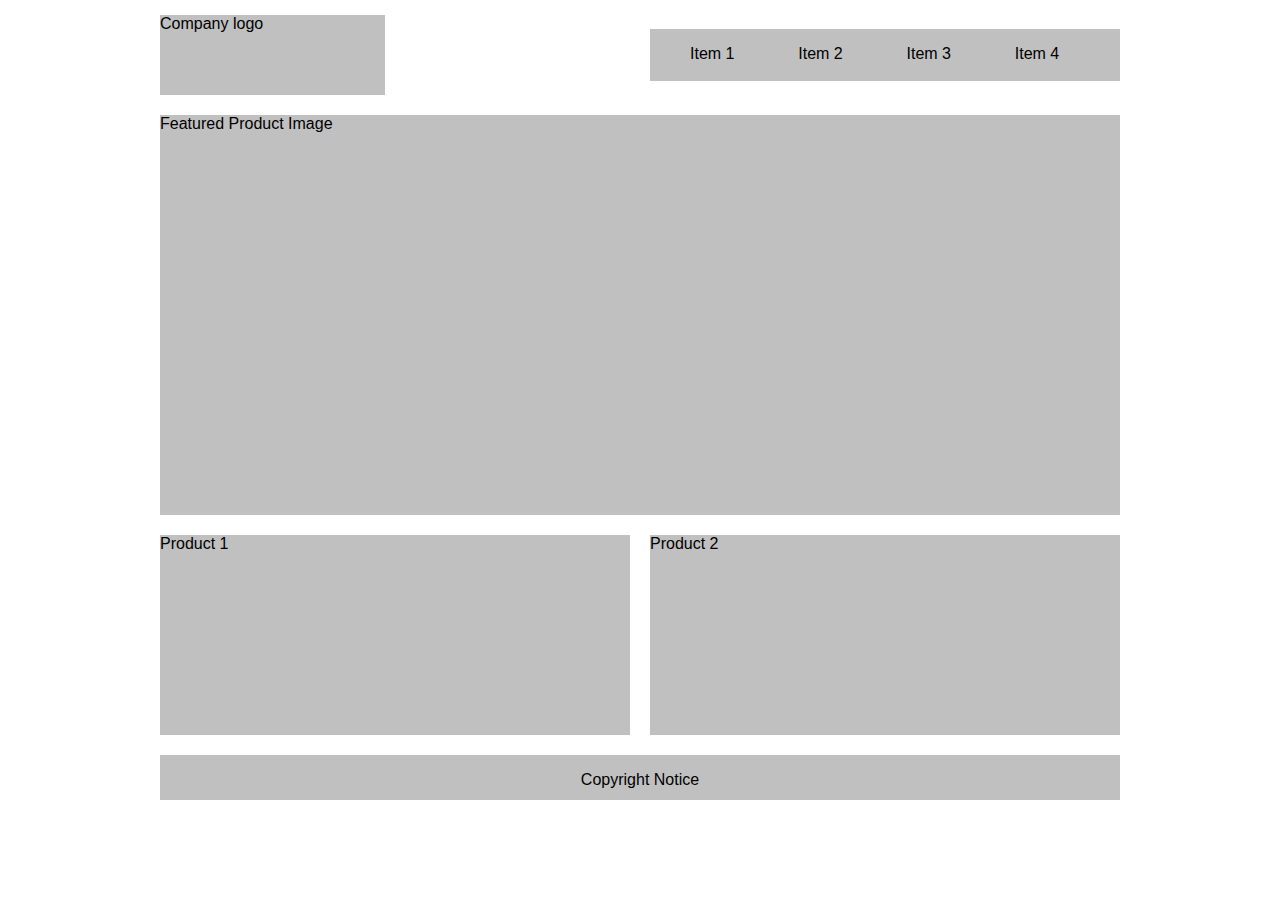
<file: Layout_1/index.html>
<!DOCTYPE html>
<html lang="en">
<head>
    <meta charset="UTF-8">
    <title>Layout 1</title>
    <link href="style.css" rel="stylesheet">
</head>
<div class="container">
<div class="logo">Company logo</div>
<nav>
    <ul>
        <li>Item 1</li>
        <li>Item 2</li>
        <li>Item 3</li>
        <li>Item 4</li>
    </ul>
</nav>
<div class="prod">Featured Product Image</div>
<div class="p1">Product 1</div>
<div class="p2">Product 2</div>
<footer>
    <p>Copyright Notice</p>
</footer>
</div>
<body>

</body>

</html>
</file>
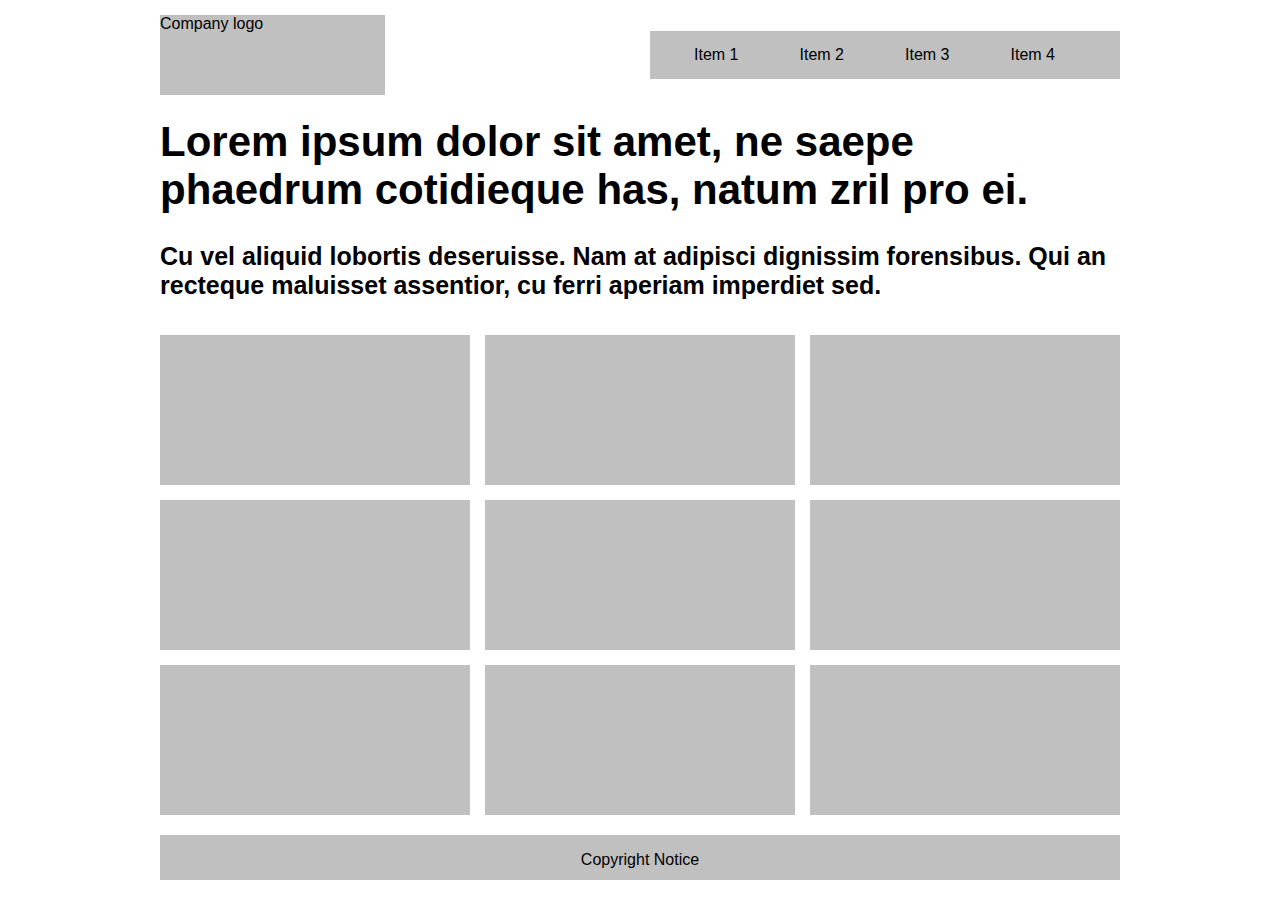
<file: Layout_2/index1.html>
<!DOCTYPE html>
<html lang="en">
<head>
    <meta charset="UTF-8">
    <title>Layout 2</title>
    <link href="style1.css" rel="stylesheet">
</head>
<body>

<div class="logo">Company logo</div>
<nav>
    <ul>
        <li>Item 1</li>
        <li>Item 2</li>
        <li>Item 3</li>
        <li>Item 4</li>
    </ul>
</nav>
<header>
    <h1>Lorem ipsum dolor sit amet, ne saepe phaedrum cotidieque has, natum zril pro ei.</h1>
    <h2>Cu vel aliquid lobortis deseruisse. Nam at adipisci dignissim forensibus. Qui an recteque maluisset assentior, cu ferri aperiam imperdiet sed.</h2>
</header>
<section>
    <div></div>
    <div></div>
    <div></div>
    <div></div>
    <div></div>
    <div></div>
    <div></div>
    <div></div>
    <div></div>
</section>

<footer>
    <p>Copyright Notice</p>
</footer>


</body>

</html>
</file>
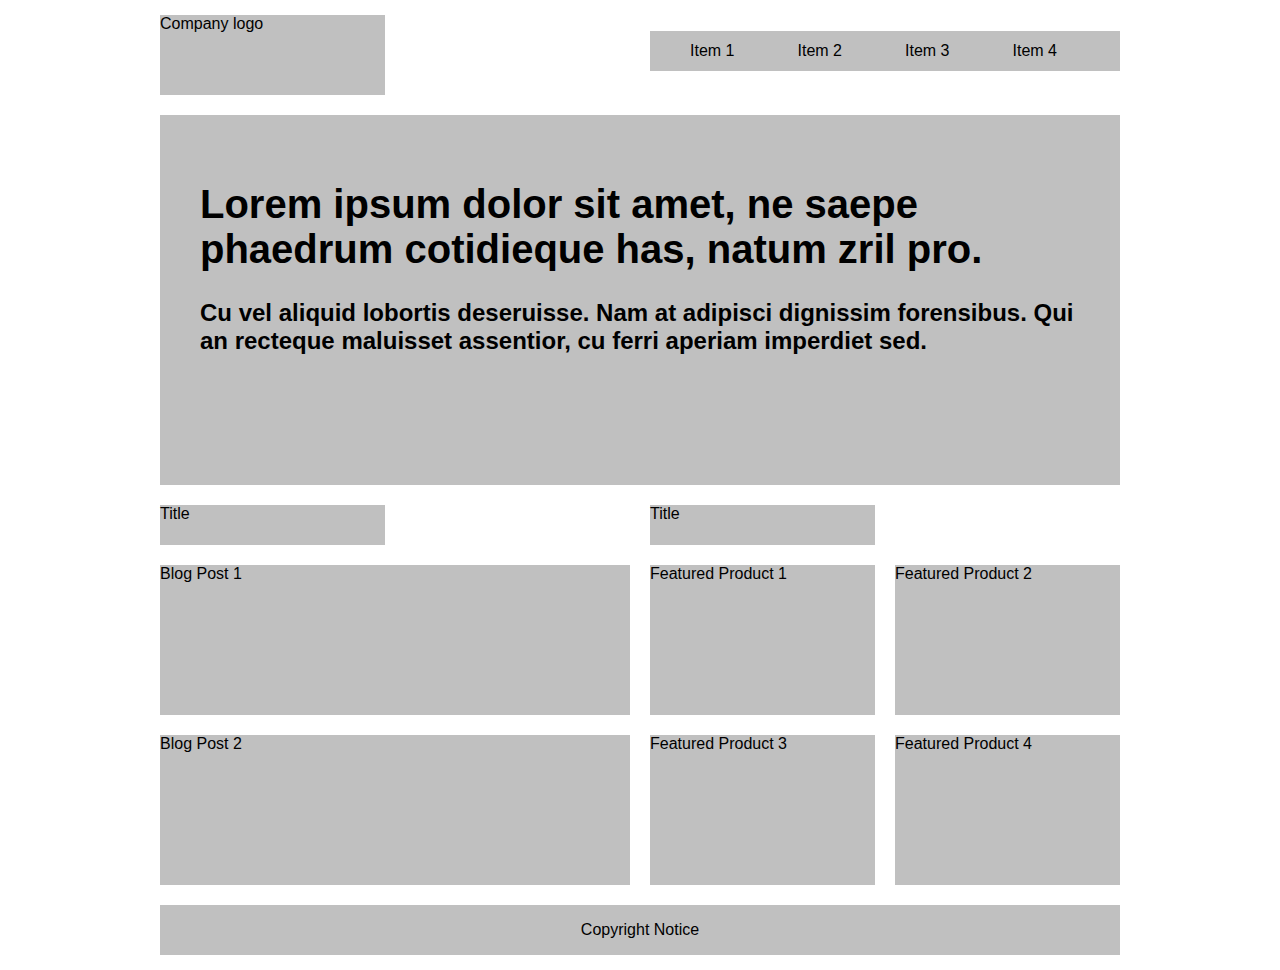
<file: Layout_3/index2.html>
<!DOCTYPE html>
<html lang="en">
<head>
    <meta charset="UTF-8">
    <title>Layout 2</title>
    <link href="style2.css" rel="stylesheet">
</head>
<body>
<div class="logo">Company logo</div>
<nav>
    <ul>
        <li>Item 1</li>
        <li>Item 2</li>
        <li>Item 3</li>
        <li>Item 4</li>
    </ul>
</nav>
<header>
    <h1>Lorem ipsum dolor sit amet, ne saepe phaedrum cotidieque has, natum zril pro.</h1>
    <h2>Cu vel aliquid lobortis deseruisse. Nam at adipisci dignissim forensibus. Qui an recteque maluisset assentior, cu ferri aperiam imperdiet sed.</h2>
</header>
<div class="title1">Title</div>
<div class="title2">Title</div>

<div class="blog1">Blog Post 1</div>
<div class="blog2">Blog Post 2</div>
<div class="p1">Featured Product 1</div>
<div class="p2">Featured Product 2</div>
<div class="p3">Featured Product 3</div>
<div class="p4">Featured Product 4</div>

<footer>
    <p>Copyright Notice</p>
</footer>


</body>

</html>
</file>
<file: Layout_1/style.css>
.container{
    width: 960px;
    font-family: sans-serif;
    display: grid;
    grid-gap:20px;
    margin: 15px auto;
    grid-template-columns: repeat(4,1fr);
    grid-template-rows: 80px 400px  200px 40px;
    grid-template-areas: 
    "logo . nav nav"
    "prod prod prod prod"
    "p1 p1 p2 p2"
    "footer footer footer footer";
}
.logo {
    grid-area: logo;
}
nav{
    grid-area: nav;
    align-self: center;
    
}
footer{
    grid-area:footer;
    align-content: center;
    text-align:center;
    justify-items: center;
    height: 45px;
}
.prod{
    grid-area: prod;
    background: silver;

}
.p1{
    grid-area: p1;
    background: silver;
}
.p2{
    grid-area: p2;
    background: silver;
}
nav,footer,.logo{
    background: silver;
}
nav ul{
    display: grid;
    grid-template: 20px/repeat(4,1fr);
    list-style-type: none;
    grid-gap:3px;
    height: 20px;
    align-content:center;
    
}
</file>
<file: Layout_2/style1.css>
body{
font-family: sans-serif;
display: grid;
width: 960px;
grid-gap:20px;
margin: 15px auto;
grid-template-columns: repeat(4,1fr);
grid-template-rows: 80px 200px  480px 45px;
grid-template-areas: 
"logo . nav nav"
"header header header header" 
"section section section section"
"footer footer footer footer";
}

div,nav,footer
{
 background-color: silver;
}

header
{
    grid-area: header;
    align-self: center;
    margin-bottom: 20px;
    
}

nav
{
 grid-area: nav;
 align-self: center;
}
nav ul
{   margin: 4px;
    list-style-type: none;
    display:grid;
    height:40px;
    grid-template: auto/repeat(4,1fr);
    align-content:center; 
}

section
{
    grid-area: section;
    display: grid;
    grid-gap:15px;
    grid-template: repeat(3,1fr)/repeat(3, 1fr);

}
footer{
    grid-area: footer;
    align-content: center;
    text-align: center;
}
.logo{
    grid-area: logo;

}
h1{
    font-size: 42px;
}
h2{
    font-size: 25px;
    justify-content: left;
}
</file>
<file: Layout_3/style2.css>
body{
    font-family: sans-serif;
    display: grid;
    width: 960px;
    grid-gap:20px;
    margin: 15px auto;
    grid-template-columns: repeat(4,1fr);
    grid-template-rows: 80px 370px 40px 150px 150px 50px;
    grid-template-areas: 
    "logo . nav nav"
    "header header header header" 
    "title1 . title2 ."
    "blog1 blog1 p1 p2"
    "blog2 blog2 p3 p4"
    "footer footer footer footer";
    }
.logo{
    grid-area: logo;
    background: silver;
}
nav{
    grid-area: nav;
    
}
h1{
    font-size: 40px;
}
h2{
    font-size: 24px;
}
header{
    grid-area: header;
    background: silver;
    padding: 40px;
    
}
.title1{
    grid-area: title1;
    background: silver;
}
.title2{
    grid-area: title2;
    background: silver;
}
.blog1{
    grid-area: blog1;
    background: silver;
}
.blog2{
    grid-area: blog2;
    background: silver;
}
.p1{
    grid-area: p1;
    background: silver;
}
.p2{
    grid-area: p2;
    background: silver;
}
.p3{
    grid-area: p3;
    background: silver;
}
.p4{
    grid-area: p4;
    background: silver;
}
nav ul{
    height:40px;
    list-style-type: none;
    grid-template: auto/repeat(4,1fr);
    display: grid;
    background: silver;
    align-content: center;
}
footer{
    grid-area: footer;
    background: silver;
    align-content: center;
    text-align: center;
}
</file>
